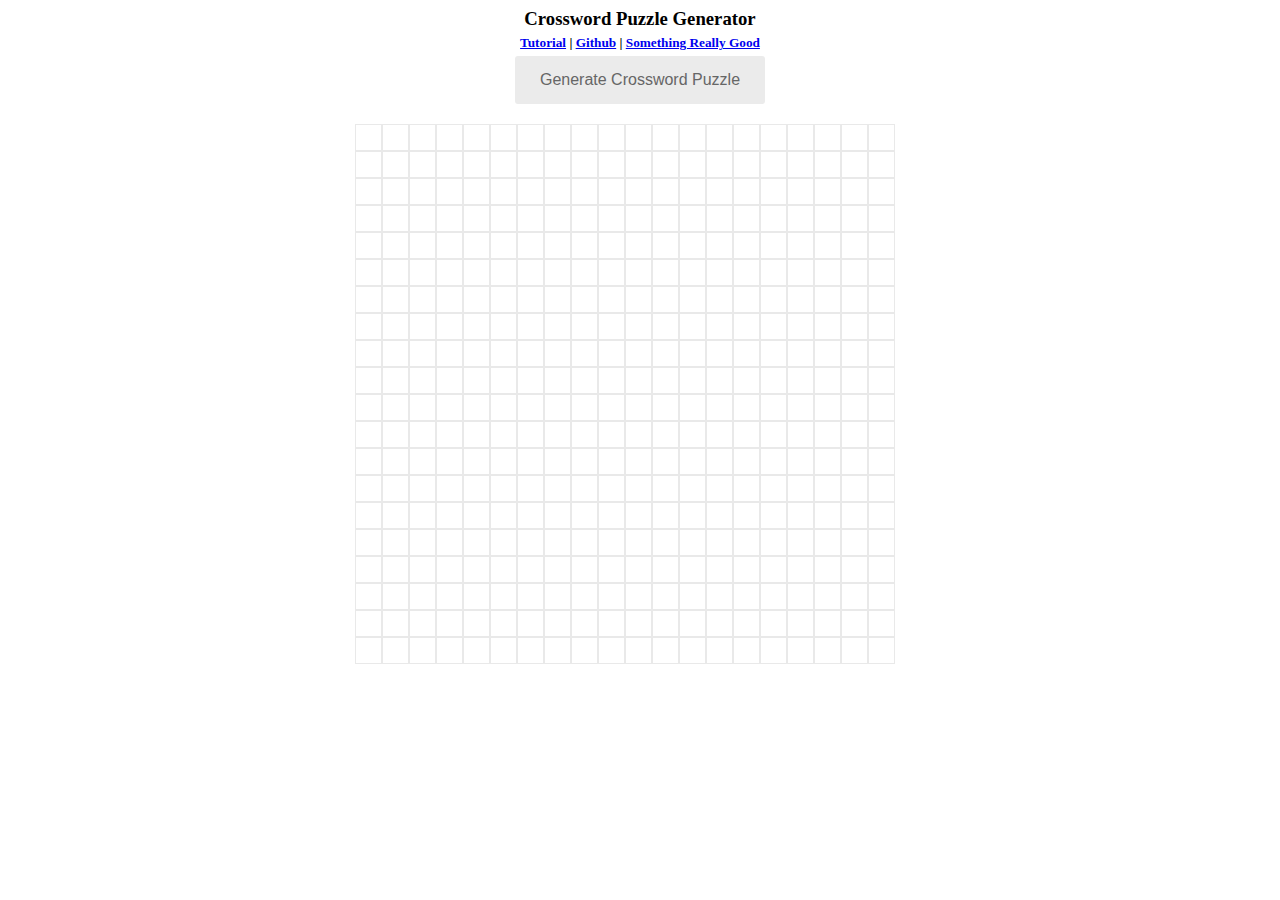
<file: crosswordpuzzlegenerator.html>
<html>
  <head>
    <title>Crossword Puzzle Generator</title>
    <link rel="stylesheet" href="crosswordpuzzlegenerator.css">
    <link rel="shortcut icon" 
          href="https://mitchum.blog/wp-content/uploads/2019/05/favicon.png" />
	<script
  src="https://code.jquery.com/jquery-3.5.1.min.js"
  integrity="sha256-9/aliU8dGd2tb6OSsuzixeV4y/faTqgFtohetphbbj0="
  crossorigin="anonymous"></script>
  <link rel="stylesheet" href="crossword.css">
  </head>
  <body>
    <main>
      <h3>Crossword Puzzle Generator</h3>
      <h5>
      	<a href="https://mitchum.blog/building-a-crossword-puzzle-generator-with-javascript/">Tutorial</a> |
        <a href="https://github.com/mmaynar1/games/tree/master/crossword-puzzle-generator">Github</a> |
        <a href="https://mitchum.blog/subscribe/">Something Really Good</a>
      </h5>
      <div id="startButton"> 
      	<button class="button" type="button" onclick="createCrossWordPuzzle()">Generate Crossword Puzzle</button>
      </div>
	  <div id="grid" class="grid"></div>
    </main>   
   <script src="words.js"></script>
   <script src="word.js"></script>
   <script src="crosswordpuzzle.js"></script>
   <script src="crosswordpuzzlegenerator.js"></script>
   <div style="position:relative" id = "crosswordpuzzle_id"></div>
  </body>
</html>
</file>
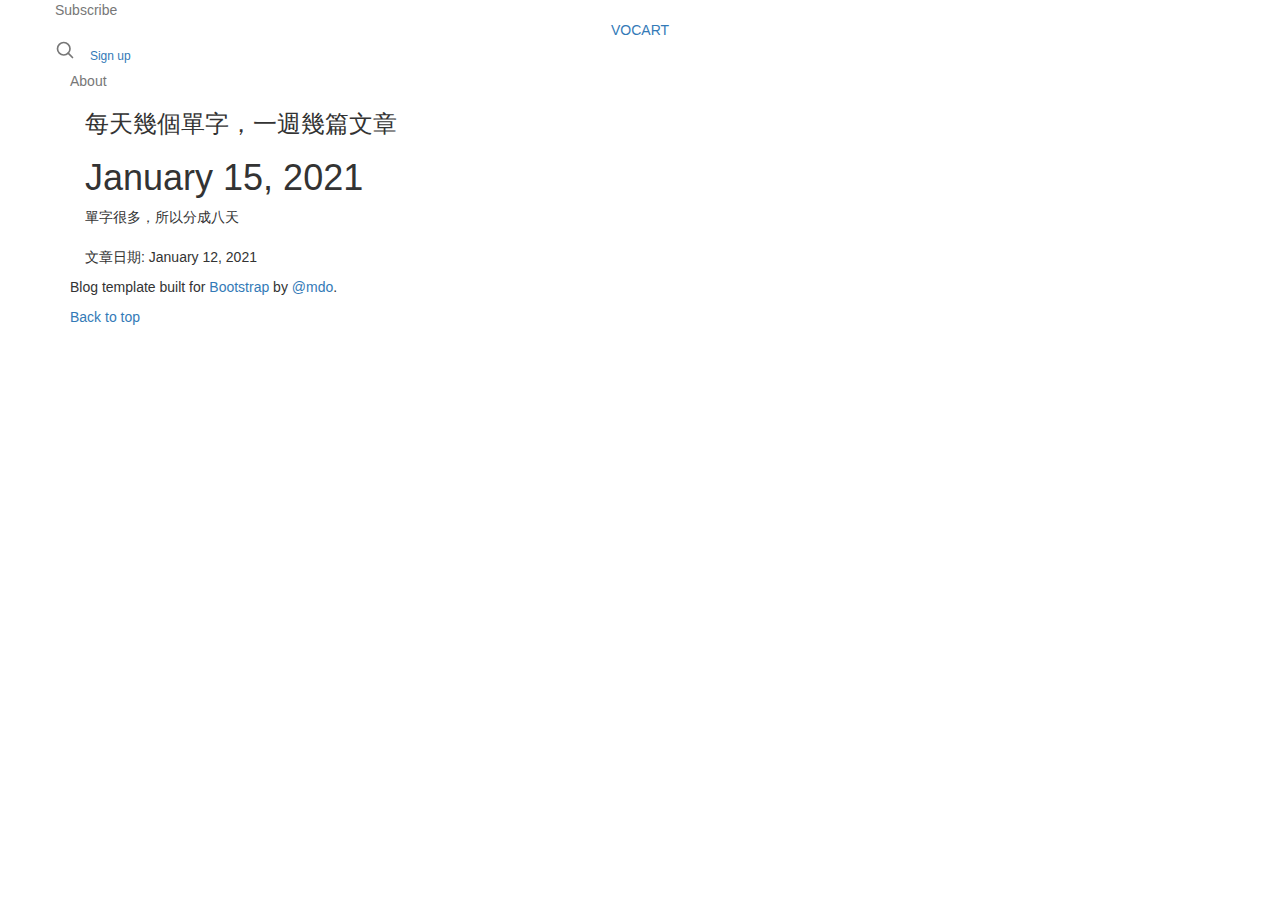
<file: index - 複製.html>
<!doctype html>
<html lang="en">
  <head>
    <!-- Required meta tags -->
    <meta charset="utf-8">
    <meta name="viewport" content="width=device-width, initial-scale=1">
<link rel="stylesheet" href="https://cdn.jsdelivr.net/npm/bootstrap-icons@1.3.0/font/bootstrap-icons.css">
    <!-- Bootstrap CSS -->
    <script src="https://code.jquery.com/jquery-3.5.1.min.js" integrity="sha256-9/aliU8dGd2tb6OSsuzixeV4y/faTqgFtohetphbbj0=" crossorigin="anonymous"></script>
    <link href="https://cdn.jsdelivr.net/npm/bootstrap@5.0.0-beta1/dist/css/bootstrap.min.css" rel="stylesheet" integrity="sha384-giJF6kkoqNQ00vy+HMDP7azOuL0xtbfIcaT9wjKHr8RbDVddVHyTfAAsrekwKmP1" crossorigin="anonymous">
<script src="https://cdn.jsdelivr.net/npm/bootstrap@5.0.0-beta1/dist/js/bootstrap.bundle.min.js" integrity="sha384-ygbV9kiqUc6oa4msXn9868pTtWMgiQaeYH7/t7LECLbyPA2x65Kgf80OJFdroafW" crossorigin="anonymous"></script>
        <link rel="stylesheet" href="https://maxcdn.bootstrapcdn.com/bootstrap/3.3.7/css/bootstrap.min.css">
<script src="index.js"></script>
	<title>Hello, world!</title>
  </head>
  <body>    <div class="container">
  <header class="blog-header py-3">
    <div class="row flex-nowrap justify-content-between align-items-center">
      <div class="col-4 pt-1">
        <a class="text-muted" href="#">Subscribe</a>
      </div>
      <div class="col-4 text-center">
        <a class="blog-header-logo text-dark" href="./index.html">VOCART</a>
      </div>
      <div class="col-4 d-flex justify-content-end align-items-center">
        <a class="text-muted" href="#">
          <svg xmlns="http://www.w3.org/2000/svg" width="20" height="20" fill="none" stroke="currentColor" stroke-linecap="round" stroke-linejoin="round" stroke-width="2" class="mx-3" role="img" viewBox="0 0 24 24" focusable="false"><title>Search</title><circle cx="10.5" cy="10.5" r="7.5"/><path d="M21 21l-5.2-5.2"/></svg>
        </a>
        <a class="btn btn-sm btn-outline-secondary" href="#">Sign up</a>
      </div>
    </div>
  </header>

  <div class="nav-scroller py-1 mb-2">
    <nav class="nav d-flex justify-content-between">
      <a class="p-2 text-muted" href="#">About</a>
    </nav>
  </div>


<main role="main" class="container ">
  <div class="row">
    <div class="col-md-12 blog-main ">
	
      <h3 class="pb-4 mb-4 font-italic border-bottom">
        每天幾個單字，一週幾篇文章
      </h3>
     <div class="blog-post">
		<h1>January 15, 2021</h1>
    <p>單字很多，所以分成八天</p>
        <h2 class="blog-post-title" id="vocart_title">
			
		</h2>
        <div id="vocart_tags">
		<!--<span class="badge bg-primary" >Stratechery</span>-->
		</div>
        <p class="blog-post-meta">文章日期: <span>January 12, 2021</span> </p>
		<div id="vocarts">
		</div>
        
		
        	
<!--
    <aside class="col-md-4 blog-sidebar">
      <div class="p-4 mb-3 bg-light rounded">
        <h4 class="font-italic">About</h4>
        <p class="mb-0">Etiam porta <em>sem malesuada magna</em> mollis euismod. Cras mattis consectetur purus sit amet fermentum. Aenean lacinia bibendum nulla sed consectetur.</p>
      </div>

      <div class="p-4">
        <h4 class="font-italic">Archives</h4>
        <ol class="list-unstyled mb-0">
          <li><a href="#">March 2014</a></li>
          <li><a href="#">February 2014</a></li>
        </ol>
      </div>
-->
    </aside><!-- /.blog-sidebar -->

  </div><!-- /.row -->

</main><!-- /.container -->

<footer class="blog-footer">
  <p>Blog template built for <a href="https://getbootstrap.com/">Bootstrap</a> by <a href="https://twitter.com/mdo">@mdo</a>.</p>
  <p>
    <a href="#">Back to top</a>
  </p>
</footer>





    <!-- Optional JavaScript; choose one of the two! -->

    <!-- Option 1: Bootstrap Bundle with Popper -->
    <script src="https://cdn.jsdelivr.net/npm/bootstrap@5.0.0-beta1/dist/js/bootstrap.bundle.min.js" integrity="sha384-ygbV9kiqUc6oa4msXn9868pTtWMgiQaeYH7/t7LECLbyPA2x65Kgf80OJFdroafW" crossorigin="anonymous"></script>

    <!-- Option 2: Separate Popper and Bootstrap JS -->
    <!--
    <script src="https://cdn.jsdelivr.net/npm/@popperjs/core@2.5.4/dist/umd/popper.min.js" integrity="sha384-q2kxQ16AaE6UbzuKqyBE9/u/KzioAlnx2maXQHiDX9d4/zp8Ok3f+M7DPm+Ib6IU" crossorigin="anonymous"></script>
    <script src="https://cdn.jsdelivr.net/npm/bootstrap@5.0.0-beta1/dist/js/bootstrap.min.js" integrity="sha384-pQQkAEnwaBkjpqZ8RU1fF1AKtTcHJwFl3pblpTlHXybJjHpMYo79HY3hIi4NKxyj" crossorigin="anonymous"></script>
    -->
  </body>
</html>
</file>
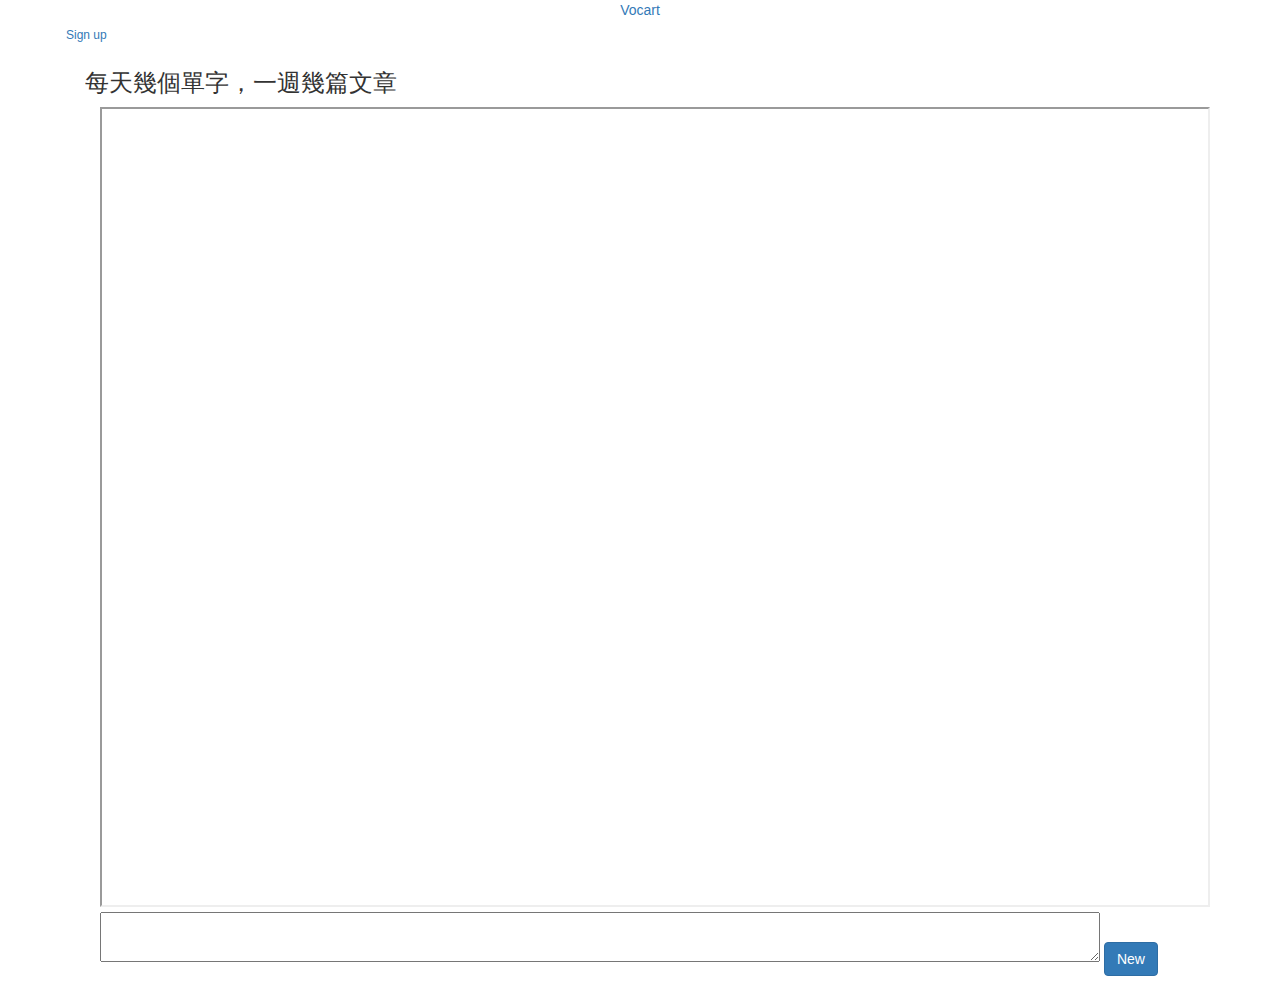
<file: new.html>
<!doctype html>
<html lang="en">
   <head>
      <!-- Required meta tags -->
      <meta charset="utf-8">
      <meta name="viewport" content="width=device-width, initial-scale=1">
      <link rel="stylesheet" href="https://cdn.jsdelivr.net/npm/bootstrap-icons@1.3.0/font/bootstrap-icons.css">
      <!-- Bootstrap CSS -->
      <script src="https://code.jquery.com/jquery-3.5.1.min.js" integrity="sha256-9/aliU8dGd2tb6OSsuzixeV4y/faTqgFtohetphbbj0=" crossorigin="anonymous"></script>
      <link href="https://cdn.jsdelivr.net/npm/bootstrap@5.0.0-beta1/dist/css/bootstrap.min.css" rel="stylesheet" integrity="sha384-giJF6kkoqNQ00vy+HMDP7azOuL0xtbfIcaT9wjKHr8RbDVddVHyTfAAsrekwKmP1" crossorigin="anonymous">
      <script src="https://cdn.jsdelivr.net/npm/bootstrap@5.0.0-beta1/dist/js/bootstrap.bundle.min.js" integrity="sha384-ygbV9kiqUc6oa4msXn9868pTtWMgiQaeYH7/t7LECLbyPA2x65Kgf80OJFdroafW" crossorigin="anonymous"></script>
      <link rel="stylesheet" href="https://maxcdn.bootstrapcdn.com/bootstrap/3.3.7/css/bootstrap.min.css">
      <script src="new.js"></script>
      <title>Vocart</title>
   </head>
   <body>
      <div class="container">
      <div class="nav-scroller py-1 mb-2">
         <div class="row flex-nowrap justify-content-between align-items-center">
            <div class="col-8 text-center">
               <a class="blog-header-logo text-dark" href="./index.html">Vocart</a>
            </div>
            <div class="col-4 d-flex justify-content-end align-items-center">
               <a class="btn btn-sm btn-outline-secondary" href="#">Sign up</a>
            </div>
         </div>
      </div>
      <main role="main" class="container ">
         <div class="row">
         <div class="col-md-12 blog-main ">
         <h3 class="pb-4 mb-4 font-italic border-bottom">
               每天幾個單字，一週幾篇文章
         </h3>
         <div class="blog-post col-md-4" id="calendar_main">
			
         </div>
		 <div class="col-md-12">
		 <iframe height=800px width=100% src="https://jsoneditoronline.org/#left=cloud.ac09365f30b1401b8b45d41a11727af0">
		  你的瀏覽器不支援 iframe
		</iframe>
		<textarea id='input_text' style="width:1000px;height:50px;"></textarea>
		<button type="button" id="button_new" class="btn btn-primary" onclick="new_vocart()">New</button>
		 </div>
		 
		 
         <!-- /.row -->
      </main>
      <!-- /.container -->
      <footer class="blog-footer">
         <p>
            
         </p>
      </footer>
      <!-- Optional JavaScript; choose one of the two! -->
      <!-- Option 1: Bootstrap Bundle with Popper -->
      <script src="https://cdn.jsdelivr.net/npm/bootstrap@5.0.0-beta1/dist/js/bootstrap.bundle.min.js" integrity="sha384-ygbV9kiqUc6oa4msXn9868pTtWMgiQaeYH7/t7LECLbyPA2x65Kgf80OJFdroafW" crossorigin="anonymous"></script>
      <!-- Option 2: Separate Popper and Bootstrap JS -->
      <!--
         <script src="https://cdn.jsdelivr.net/npm/@popperjs/core@2.5.4/dist/umd/popper.min.js" integrity="sha384-q2kxQ16AaE6UbzuKqyBE9/u/KzioAlnx2maXQHiDX9d4/zp8Ok3f+M7DPm+Ib6IU" crossorigin="anonymous"></script>
         <script src="https://cdn.jsdelivr.net/npm/bootstrap@5.0.0-beta1/dist/js/bootstrap.min.js" integrity="sha384-pQQkAEnwaBkjpqZ8RU1fF1AKtTcHJwFl3pblpTlHXybJjHpMYo79HY3hIi4NKxyj" crossorigin="anonymous"></script>
         -->
   </body>
</html>
</file>
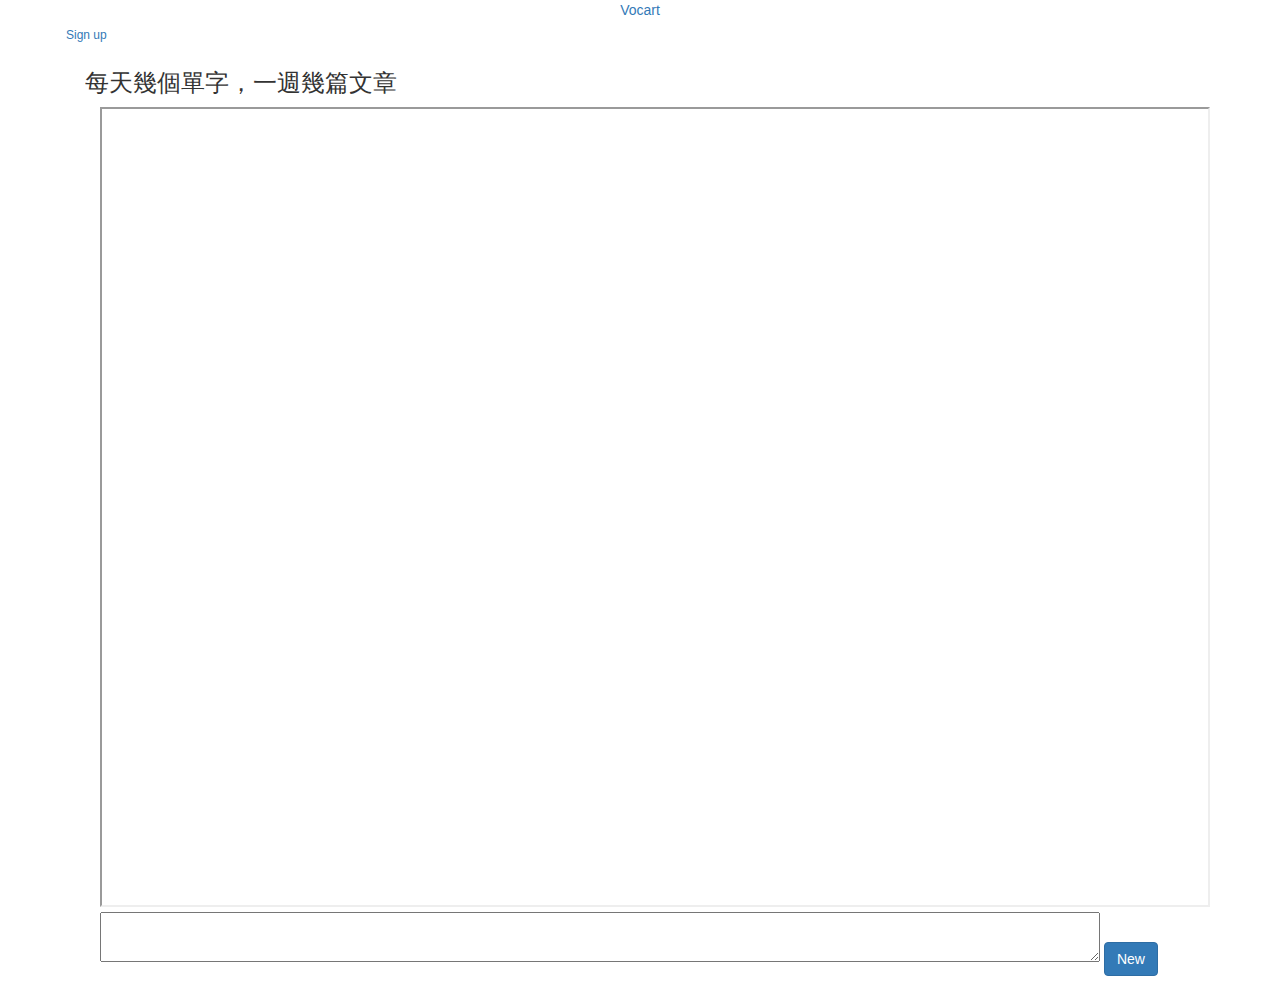
<file: test.html>
<!doctype html>
<html lang="en">
   <head>
      <!-- Required meta tags -->
      <meta charset="utf-8">
      <meta name="viewport" content="width=device-width, initial-scale=1">
      <link rel="stylesheet" href="https://cdn.jsdelivr.net/npm/bootstrap-icons@1.3.0/font/bootstrap-icons.css">
      <!-- Bootstrap CSS -->
      <script src="https://code.jquery.com/jquery-3.5.1.min.js" integrity="sha256-9/aliU8dGd2tb6OSsuzixeV4y/faTqgFtohetphbbj0=" crossorigin="anonymous"></script>
      <link href="https://cdn.jsdelivr.net/npm/bootstrap@5.0.0-beta1/dist/css/bootstrap.min.css" rel="stylesheet" integrity="sha384-giJF6kkoqNQ00vy+HMDP7azOuL0xtbfIcaT9wjKHr8RbDVddVHyTfAAsrekwKmP1" crossorigin="anonymous">
      <script src="https://cdn.jsdelivr.net/npm/bootstrap@5.0.0-beta1/dist/js/bootstrap.bundle.min.js" integrity="sha384-ygbV9kiqUc6oa4msXn9868pTtWMgiQaeYH7/t7LECLbyPA2x65Kgf80OJFdroafW" crossorigin="anonymous"></script>
      <link rel="stylesheet" href="https://maxcdn.bootstrapcdn.com/bootstrap/3.3.7/css/bootstrap.min.css">
      <script src="new.js"></script>
      <title>Vocart</title>
   </head>
   <body>
      <div class="container">
      <div class="nav-scroller py-1 mb-2">
         <div class="row flex-nowrap justify-content-between align-items-center">
            <div class="col-8 text-center">
               <a class="blog-header-logo text-dark" href="./index.html">Vocart</a>
            </div>
            <div class="col-4 d-flex justify-content-end align-items-center">
               <a class="btn btn-sm btn-outline-secondary" href="#">Sign up</a>
            </div>
         </div>
      </div>
      <main role="main" class="container ">
         <div class="row">
         <div class="col-md-12 blog-main ">
         <h3 class="pb-4 mb-4 font-italic border-bottom">
               每天幾個單字，一週幾篇文章
         </h3>
         <div class="blog-post col-md-4" id="calendar_main">
			
         </div>
		 <div class="col-md-12">
		 <iframe height=800px width=100% src="https://www.notion.so/introducing-design-system-633b421a493d48fdb99a9742a0cb632a">
		  你的瀏覽器不支援 iframe
		</iframe>
		<textarea id='input_text' style="width:1000px;height:50px;"></textarea>
		<button type="button" id="button_new" class="btn btn-primary" onclick="new_vocart()">New</button>
		 </div>
		 
		 
         <!-- /.row -->
      </main>
      <!-- /.container -->
      <footer class="blog-footer">
         <p>
            
         </p>
      </footer>
      <!-- Optional JavaScript; choose one of the two! -->
      <!-- Option 1: Bootstrap Bundle with Popper -->
      <script src="https://cdn.jsdelivr.net/npm/bootstrap@5.0.0-beta1/dist/js/bootstrap.bundle.min.js" integrity="sha384-ygbV9kiqUc6oa4msXn9868pTtWMgiQaeYH7/t7LECLbyPA2x65Kgf80OJFdroafW" crossorigin="anonymous"></script>
      <!-- Option 2: Separate Popper and Bootstrap JS -->
      <!--
         <script src="https://cdn.jsdelivr.net/npm/@popperjs/core@2.5.4/dist/umd/popper.min.js" integrity="sha384-q2kxQ16AaE6UbzuKqyBE9/u/KzioAlnx2maXQHiDX9d4/zp8Ok3f+M7DPm+Ib6IU" crossorigin="anonymous"></script>
         <script src="https://cdn.jsdelivr.net/npm/bootstrap@5.0.0-beta1/dist/js/bootstrap.min.js" integrity="sha384-pQQkAEnwaBkjpqZ8RU1fF1AKtTcHJwFl3pblpTlHXybJjHpMYo79HY3hIi4NKxyj" crossorigin="anonymous"></script>
         -->
   </body>
</html>
</file>
<file: crosswordpuzzlegenerator.css>
body {
  background: rgb(255, 255, 255);
}

main {
  max-width: 610px;
  margin: auto;
}

h3, h5, #startButton {
  text-align: center;
  color: rgb(0, 0, 0);
  margin: 5px;
}

.grid {
    width: 540px;
    height: 540px;
    margin: 20px;
    border: 0px solid #333;
}

.slot {
    float: left;
    width: 25px;
    height: 25px;
    background-color: #e9e9e9;
    border: 1px solid #e9e9e9;
    font-size:22px;
    text-align:center;
    display: table-cell;
    vertical-align:middle;
}

/* Buttons */
.button {
  display: inline-block;
  padding: 15px 25px;
  font-size: 16px;
  cursor: pointer;
  text-align: center;
  text-decoration: none;
  outline: none;
  color: #666;
  background-color: rgb(235, 235, 235);
  border: none;
  border-radius: 3px;
  /* box-shadow: 0 9px #999; */
}

.button:hover {background-color: rgb(224, 224, 139)}

.button:active {
  background-color: rgb(224, 224, 139);
  box-shadow: 0 5px #666;
  transform: translateY(1px);
}
</file>
<file: crossword.css>
element.style {
    height: 100px;
    width: 100px;
}

.crossword .nb {
    border: none;
    position: relative;
}

.crossword td {
    border: 1px solid black;
    padding: 0;
    margin: 0;
    text-align: center;
    width: 30px;
    height: 30px;
}
.crossword .b {
    background-color: #FCFCFC;
    -moz-box-shadow: 2px 2px 2px #535353;
    -webkit-box-shadow: 2px 2px 2px #535353;
    box-shadow: 2px 2px 2px #535353;
}
tr {
    display: table-row;
    vertical-align: inherit;
    border-color: inherit;
}

.n {
    position: absolute;
    font-size: 8pt;
    margin: 0px 0px 0px 0px;
    line-height: 8pt;
    font-weight: bold;
}


.od {
    position: relative;
    height: 100%;
    width: 100%;
    text-align: center;
    vertical-align: middle;
}
</file>
